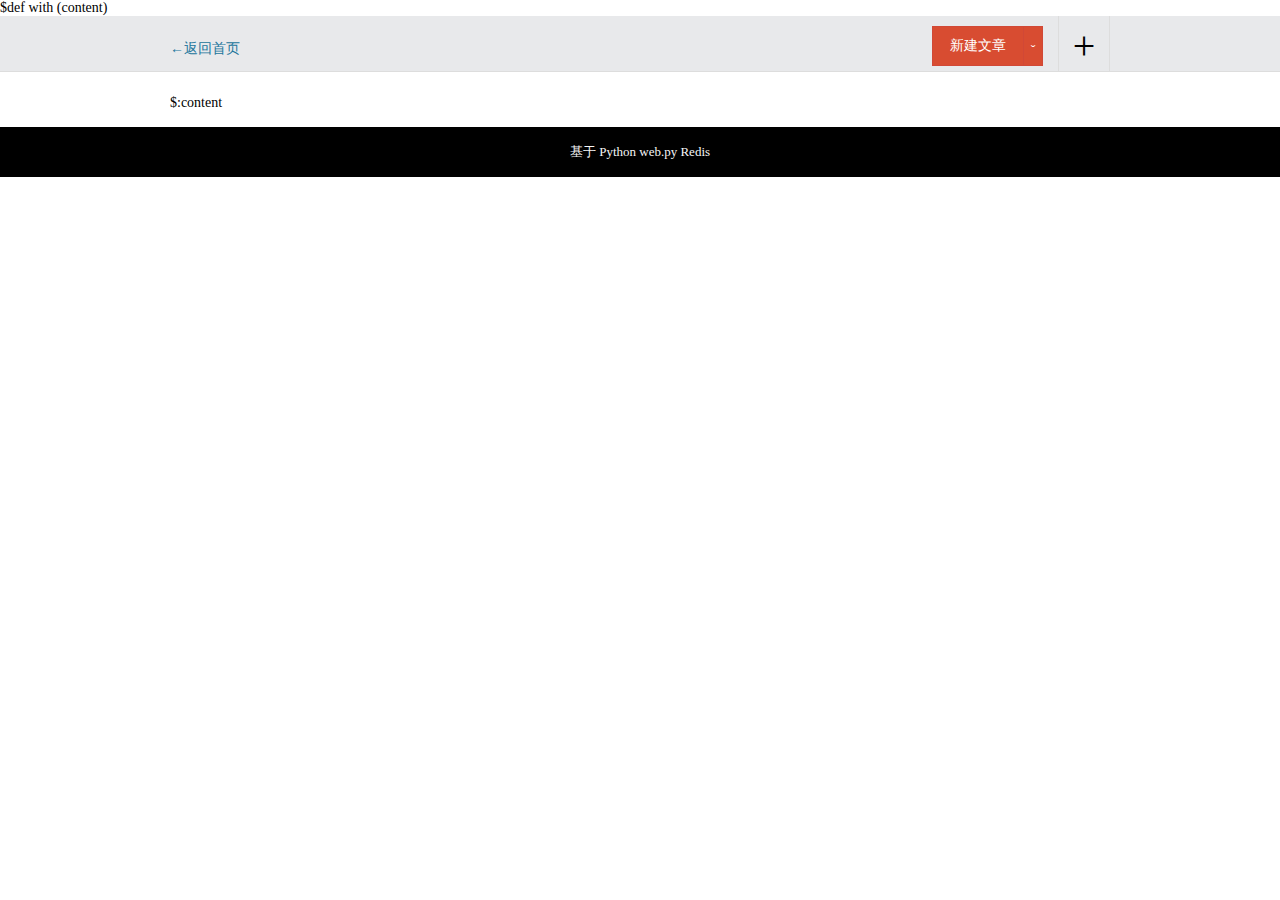
<file: templates/admin_base.html>
$def with (content)
<!DOCTYPE html>
<html>
<head>
    <meta charset="utf-8">
    <meta name="description" content="仅仅是一个博客">
    <title>$content.title</title>
    <script type="text/javascript" src="/static/js/jquery.js"></script>
    <script type="text/javascript" src="/static/js/util.js"></script>
    <script type="text/javascript" src="/static/js/admin.js"></script>
    <link type="text/css" rel="stylesheet" href="/static/css/admin.css">
</head>
<body>
<div class="header">
    <div class="wrapper">
        <div class="home"><a href="/">←返回首页</a></div>
        <ul>
            <li class="menu_more">
                <div class="detail">
                    +
                </div>
                <ul>
                    <li>
                        <div class="sub_menu" onclick="window.location.href='/app'">
                            文章管理
                        </div>
                    </li>
                    <li>
                        <div class="sub_menu" onclick="window.location.href='/app'">
                            分类管理
                        </div>
                    </li>
                     <li>
                        <div class="sub_menu" onclick="window.location.href='/app'">
                            标签管理
                        </div>
                    </li>
                     <li>
                        <div class="sub_menu" onclick="window.location.href='/app'">
                            页面管理
                        </div>
                    </li>
                    <li>
                        <div class="sub_menu" onclick="window.location.href='/setting'">
                            系统设置
                        </div>
                    </li>
                    <li>
                        <div class="sub_menu" onclick="window.location.href='/logout'">
                            退出
                        </div>
                    </li>
                </ul>
            </li>
            <li class="menu" >
                <div>
                    <div id="btn_new_post" onclick="window.location.href='/admin/'">新建文章</div>
                    <div id="other_more">ˇ</div>
                </div>
                <ul id="other_new">
                    <li>
                        <div class="sub_menu" onclick="window.location.href='/app'">
                            新建页面
                        </div>
                    </li>
                </ul>

            </li>
        </ul>
        <div class="clear"></div>
    </div>
</div>
<br>
<div class="wrapper">
    $:content
</div>
<br>
<div class="footer">
    <a href="https://github.com/tonghuashuai/OnlyBlogWeb">
        基于 Python web.py Redis
    </a>
</div>
</body>
</html>
</file>
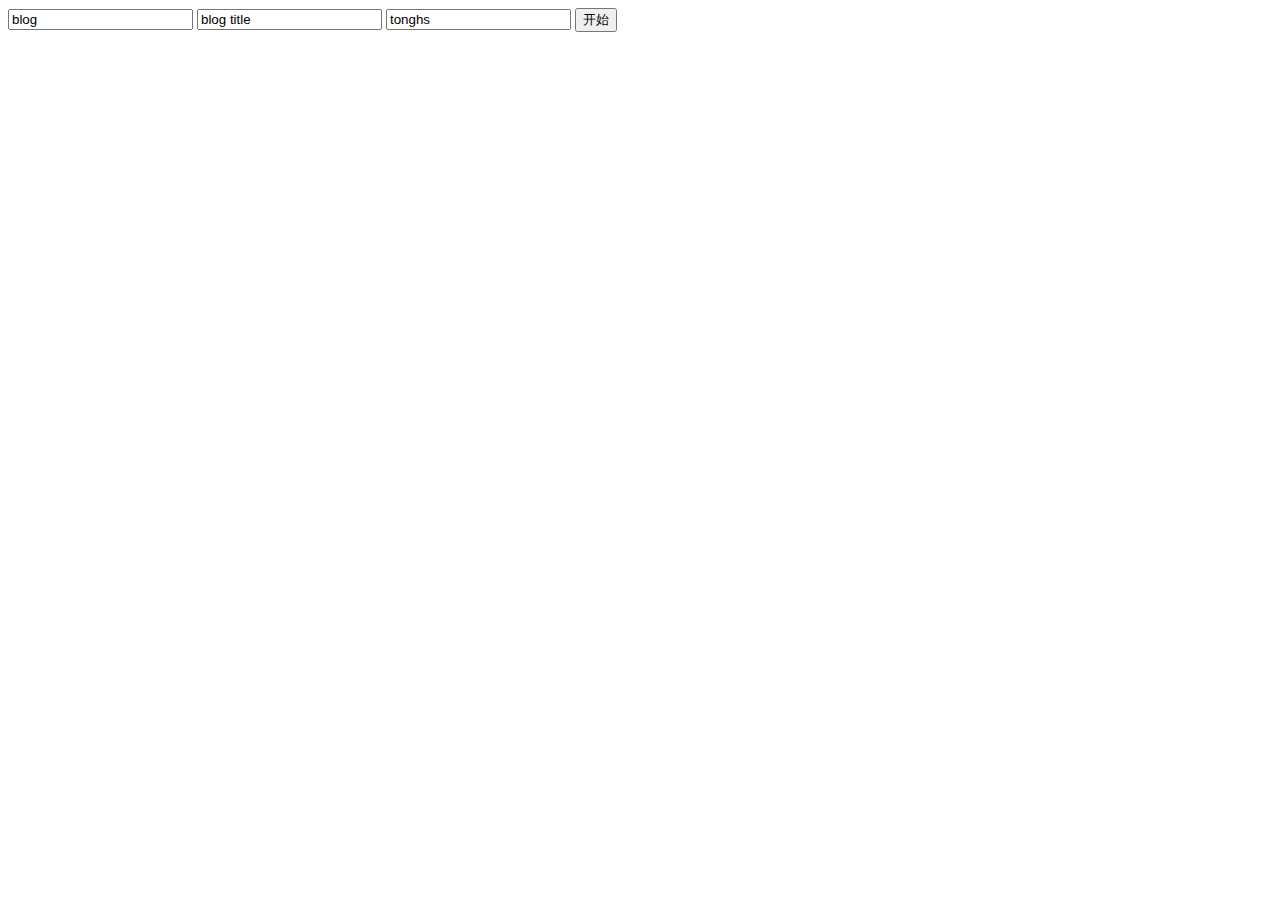
<file: templates/install.html>
<!DOCTYPE html>
<html>
<head>
    <title>安装</title>
</head>
<body>
<form method="post" action="install">
<input name="name" value="blog" />
<input name="title" value="blog title" />
<input name="password" value="tonghs"/>
<input type="submit" value="开始"/>
</form>

</body>
</html>
</file>
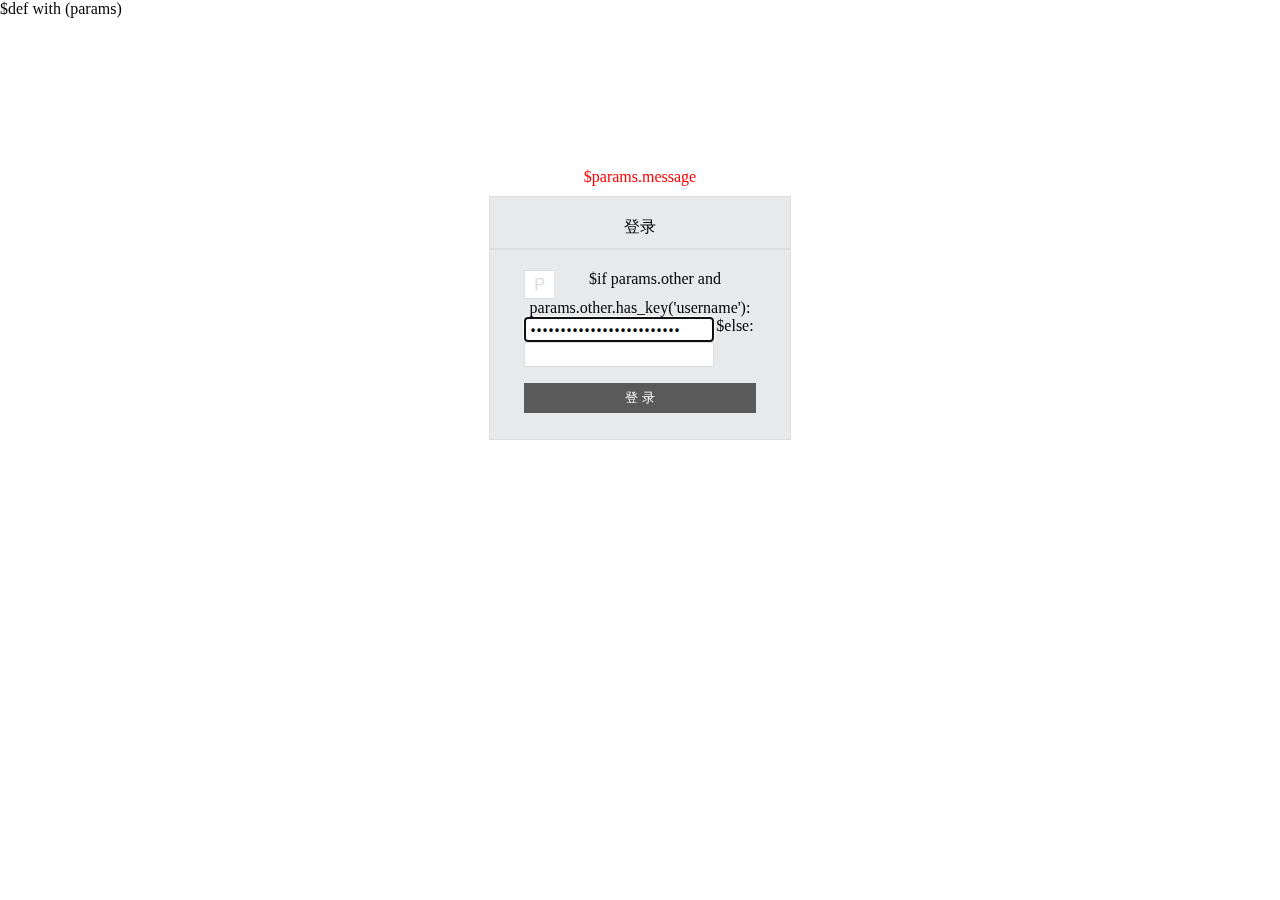
<file: templates/login.html>
$def with (params)
<!DOCTYPE html>
<html>
<head>
    <meta charset="utf-8">
    <meta name="description" content="仅仅是一个博客">
    <title>$params.title</title>
    <script type="text/javascript" src="/static/js/jquery.js"></script>
    <script type="text/javascript" src="/static/js/login.js"></script>
    <script type="text/javascript" src="/static/js/util.js"></script>
    <link type="text/css" rel="stylesheet" href="/static/css/login.css">
</head>
<body>
<div class="wrapper">
    <div class="msg">
        $params.message
    </div>
    <div class="login_area">
        登录
    </div>
    <div class="login_area">
        <div class="content">
            <form method="post" action="/login">
                <div class="tip" id='password_tip' title="密码">P</div>
                $if params.other and params.other.has_key('username'):
                    <input type="password" name="password" id="password" value="$params.other['password']" class="txt"/>
                $else:
                    <input type="password" name="password" id="password" class="txt"/>
                <div class="clear"></div>
                <p>
                <input type="button" id="btn" value="登 录"/>
            </form>
        </div>
    </div>
</div>

</body>
</html>
</file>
<file: static/css/admin.css>
html body{
    border: 0;
    font-size: 14px;
    margin: 0;
    padding: 0;
}

a{
    color: #21759b;
    text-decoration: none;
}

a:hover{
    color: #444444;
}

.clear{
    clear: both;
}

.hr{
    border-bottom: 1px solid #dddddd;
    margin-bottom: 15px;
}

.wrapper{
    width: 940px;
    margin: auto;
}


.wrapper ul{
    border: 0;
    margin: 0;
    padding: 0;
}

.header{
    background: #E8E9EB;
    border-bottom: 1px solid #dddddd;
    color: black;
    margin-bottom: 7px;
    padding: 0 10px 0 10px;
}


.home{
    float: left;
    height: 50px;
    line-height: 55px;
    padding-top: 5px;
}


.menu #btn_new_post{
    background-color: #d84c31;
    border: 1px solid #d14836;
    color: #ffffff;
    cursor: pointer;
    float: left;
    font-size: 14px;
    height: 38px;
    line-height: 38px;
    text-align: center;
    width: 90px;
}

.menu #btn_new_post:hover{
    background-color: #ab3720;
}

.menu{
    color: black;
    height: 45px;
    float: right;
    line-height: 55px;
    list-style: none;
    text-decoration: none;
    padding: 10px 15px 0 15px;
}

.menu #other_more{
    background-color: #d84c31;
    border: 1px solid #d14836;
    border-left: 0;
    color: #ffffff;
    cursor: pointer;
    float: left;
    font-size: 14px;
    line-height: 47px;
    height: 38px;
    text-align: center;
    width: 18px;
}

.menu #other_more:hover{
    background-color: #ab3720 !important;
}


#other_new{
    background-color: #dddddd;
    border: 1px solid #dddddd;
    border-top: 0;
    display: none;
    margin-left: 29px;
    margin-top: 40px;
    position: absolute;
    text-align: center;
    width: 80px;
}

#other_new li{
    list-style: none;
}


.menu_more:hover ul li{
    border-bottom: 1px solid #dddddd;
    cursor: pointer;
    list-style: none;
}


.menu_more{
    cursor: pointer;
    float: right;
    font-size: 40px;
    text-decoration: none;
}

.menu_more:hover{
    color: #dddddd;
}


.menu_more ul{
    background-color: #E8E9EB;
    border: 1px solid #dddddd;
    border-top-width: 0;
    color: black;
    display: none;
    font-size: 35px;
    margin: 0;
    padding: 0;
    width: 82px;
    z-index: 10;
}

.menu_more:hover ul{
    border: 0;
    display: block;
    margin-left: -30px;
    font-size: 13px;
    padding: 0;
    position: absolute;
    text-align: center;
}


.sub_menu{
    cursor: pointer;
    font-size: 14px;
    height: 40px;
    line-height: 40px;
    text-align: left;
    padding-left: 10px;
}

.sub_menu:hover{
    background-color: #ffffff;
}

.menu_more:hover ul li{
    border-bottom: 1px solid #dddddd;
    cursor: pointer;
    list-style: none;
}

.detail{
    border: 1px solid #dddddd;
    border-top: 0;
    border-bottom: 0;
    height: 55px;
    line-height: 60px;
    text-align: center;
    width: 50px;
}

.footer{
    background-color: black;
    font-size: 13px;
    line-height: 50px;
    height: 50px;
    text-align: center;
    z-index: -1;
}

.footer a{
    color: #f5f5f5;
}

#txt_title{
    border:0;
    height: 25px;
    font-size: 16px;
    font-weight: bold;
}

.txt{

    margin-bottom: 5px;
    outline: none;
    padding: 0;
    width: 600px;
}

#txt_content{
    border:0;
    height: 500px;
    margin: 0;
    outline: none;
    overflow-y: auto;
    padding: 0;
    resize: none;
    width: 100%;
}

.txt_container{
    border: 1px solid #dddddd;
    padding: 15px;
}

.txt_header{
    height: 25px;
    background-color: #dddddd;
}

.btn{
    background-color: #d84c31;
    border: 1px solid #d14836;
    color: #ffffff;
    cursor: pointer;
    font-size: 14px;
    height: 38px;
    text-align: center;
    width: 90px;
}
.btn:hover{
    background-color: #ab3720;
}

.loading{
    color: #ffffff;
}
</file>
<file: static/css/login.css>
@import url(http://fonts.googleapis.com/css?family=Open+Sans+Condensed:300);
body{
    margin: 0;
    padding: 0;
}

a {
    color: black;
    font-size: 13px;
    text-decoration: none;
}

a:hover{
    font-size: 13px;
    text-decoration: underline;
}

.wrapper{
    margin-top: 150px;
    text-align: center;
}

.wrapper .content{
    width: 232px;
    margin: auto;
}

.msg{
    color: red;
    margin-bottom: 10px;
}

.total_width{
    width: 940px;
    margin: auto;
}

.clear{
    clear: both;
}

#header{
    background: #E8E9EB;
    border-bottom: 1px solid #dddddd;
    color: black;
    font-family: 'Open Sans Condensed', sans-serif;
    font-size: 40px;
    margin-bottom: 50px;
    padding: 0 10px 0 10px;
}
.login_area{
    background-color: #E8E9EB;
    border: 1px solid #dddddd;
    margin:auto;
    padding-top: 20px;
    padding-bottom: 10px;
    text-align: center;
    width:300px;
}
.txt{
    background-color: #ffffff;
    border: 1px solid #dddddd;
    float: left;
    font-family: 'Open Sans Condensed', sans-serif;
    font-size: 16px;
    height:25px;
    padding: 1px 5px;
    width: 190px;
}

.tip{
    background-color: #ffffff;
    border: 1px solid #dddddd;
    border-right-width: 0;
    color: #dddddd;
    cursor: default;
    float: left;
    font-family: Arial, Helvetica, sans-serif;
    font-size: 16px;
    height: 27px;
    line-height: 27px;
    text-align: center;
    width: 29px;
}

#left{
    float: left;
    font-family: 'Open Sans Condensed', sans-serif;
    font-size: 40px;
    line-height: 60px;
    width: 630px;
}

#right{
    float: left;
    width: 300px;
}

#btn{
    background-color: #5a5a5a;
    border: 1px solid #5a5a5a;
    color: #ffffff;
    cursor: pointer;
    height:30px;
    width: 232px;
}

#btn:hover{
    background-color: black;
    border: 1px solid black;
    color: #ffffff;
    cursor: pointer;
    height:30px;
    width: 232px;
}


.loading{
    color: #ffffff;
    font-size: 13px;
}

.loading_logo{
    color: #ffffff;
    font-family: 'Open Sans Condensed', sans-serif;
    font-size: 13px;
}
</file>
